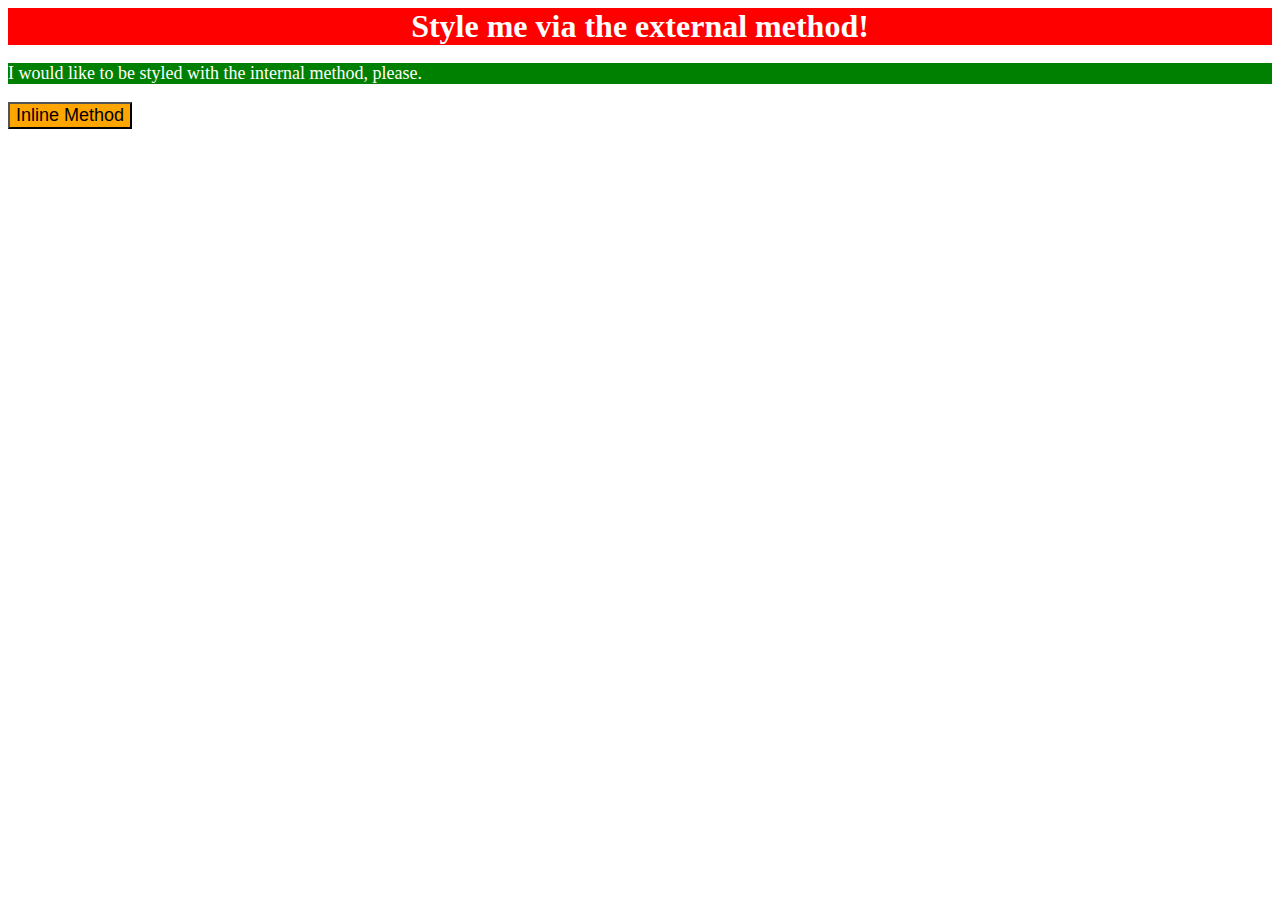
<file: foundations/01-css-methods/index.html>
<!DOCTYPE html>
<html lang="en">
<head>
  <meta charset="UTF-8">
  <meta http-equiv="X-UA-Compatible" content="IE=edge">
  <meta name="viewport" content="width=device-width, initial-scale=1.0">
  <title>Methods for Adding CSS</title>
  <link rel="stylesheet" href="styles.css">
  <style>
    p {
      background-color: green;
      color: white;
      font-size: 18px
    }
  </style>
</head>
<body>
  <div>Style me via the external method!</div>
  <!--a red background, white text, a font size of 32px, center aligned, and bold-->
  <p>I would like to be styled with the internal method, please.</p>
  <!--a green background, white text, and a font size of 18px-->
  <button style="background-color: orange; font-size: 18px;">Inline Method</button>
  <!--an orange background and a font size of 18px-->
</body>
</html>
</file>
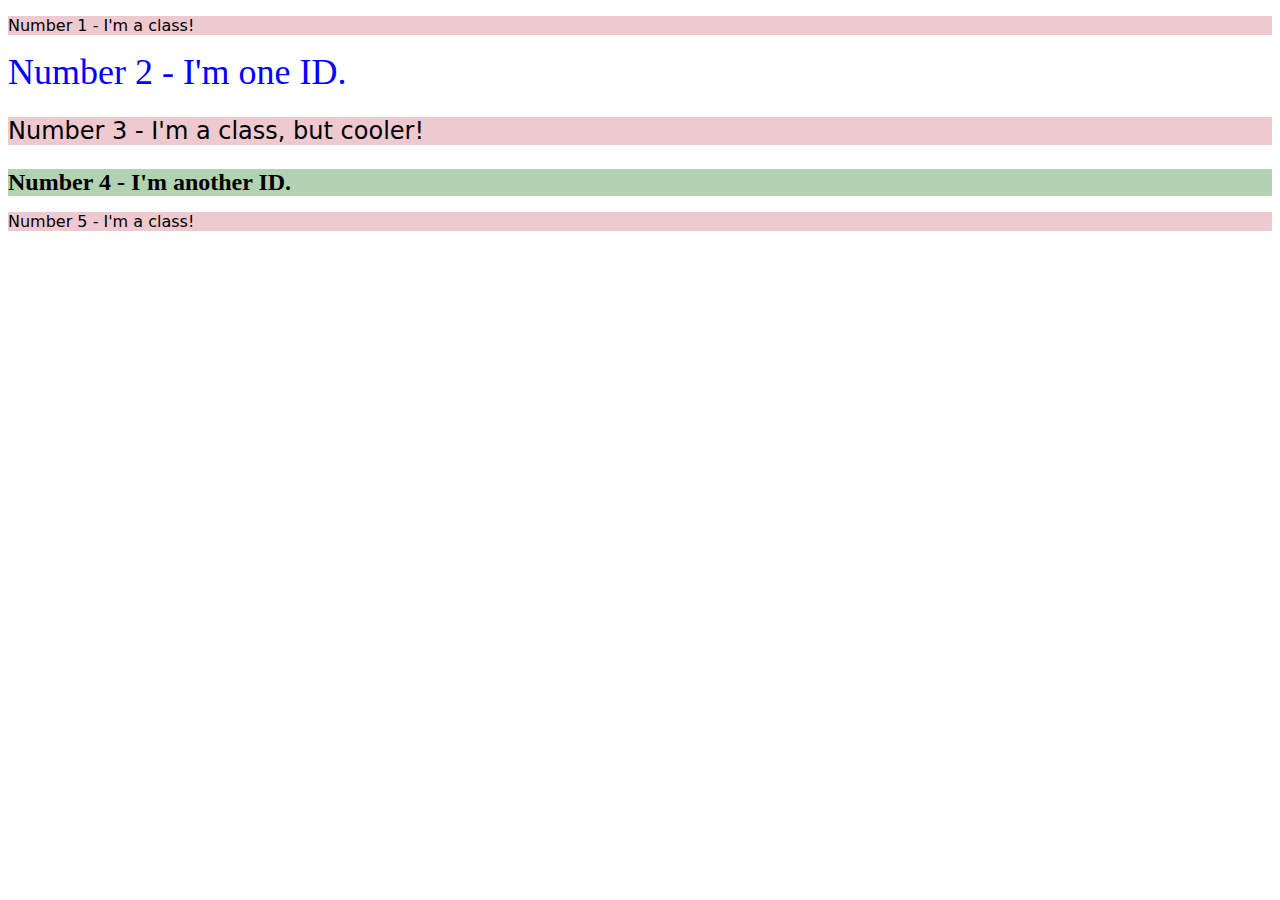
<file: foundations/02-class-id-selectors/index.html>
<!DOCTYPE html>
<html lang="en">

<head>
  <meta charset="UTF-8">
  <meta http-equiv="X-UA-Compatible" content="IE=edge">
  <meta name="viewport" content="width=device-width, initial-scale=1.0">
  <title>Class and ID Selectors</title>
  <link rel="stylesheet" href="style.css">
</head>
<body>
  <p class="odd-numbers">Number 1 - I'm a class!</p>
  <div id="two">Number 2 - I'm one ID.</div>
  <p class="odd-numbers cooler">Number 3 - I'm a class, but cooler!</p>
  <div id="four">Number 4 - I'm another ID.</div>
  <p class="odd-numbers">Number 5 - I'm a class!</p>
</body>
</html>
</file>
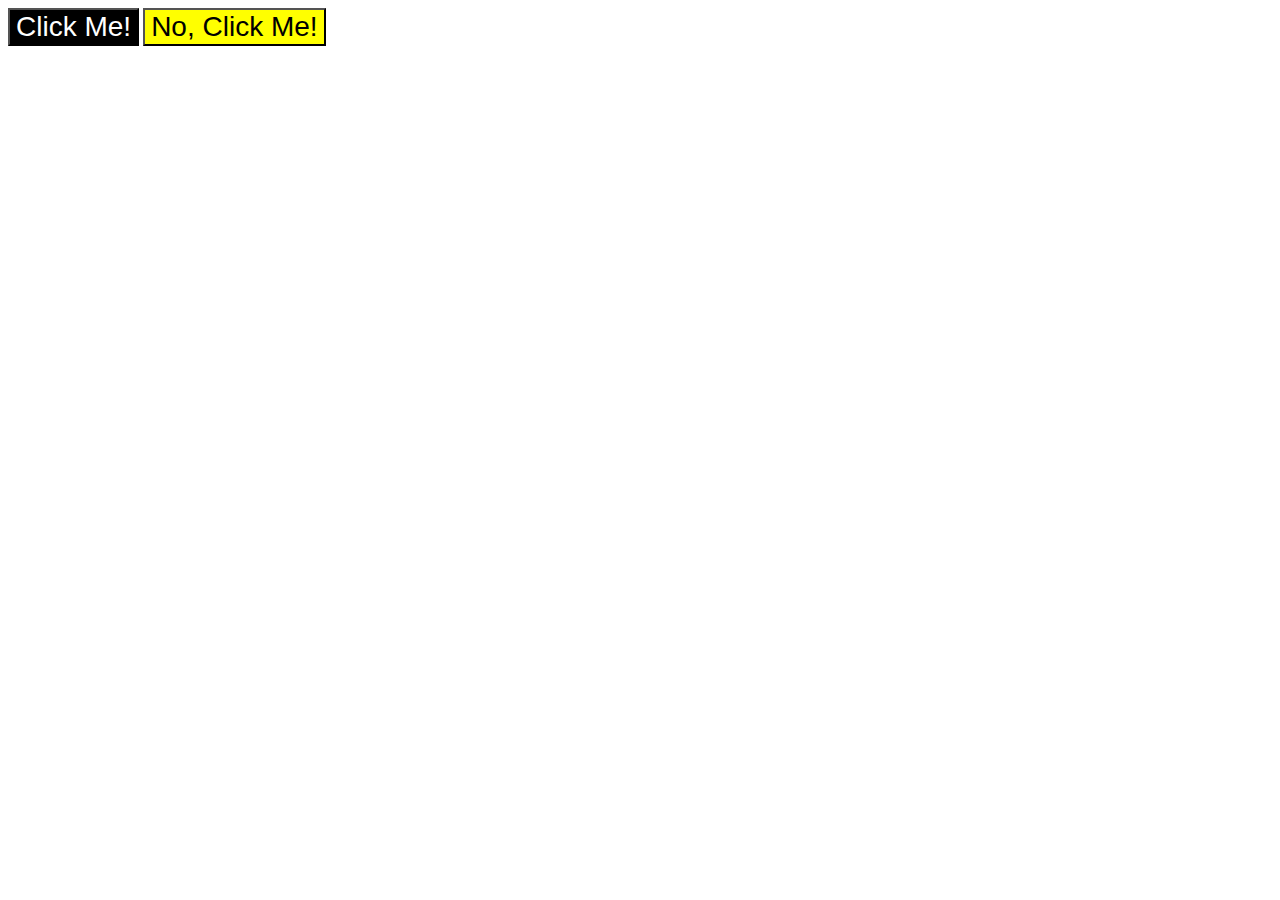
<file: foundations/03-grouping-selectors/index.html>
<!DOCTYPE html>
<html lang="en">
<head>
  <meta charset="UTF-8">
  <meta http-equiv="X-UA-Compatible" content="IE=edge">
  <meta name="viewport" content="width=device-width, initial-scale=1.0">
  <title>Grouping Selectors</title>
  <link rel="stylesheet" href="style.css">
</head>
<body>
  <button class="left">Click Me!</button>
  <button class="right">No, Click Me!</button>
</body>
</html>
</file>
<file: foundations/01-css-methods/styles.css>
div {
    color: white;
    background-color: red;
    font-size: 32px;
    text-align: center;
    font-weight: 700;
}
</file>
<file: foundations/02-class-id-selectors/style.css>
.odd-numbers {
    background-color: rgb(238, 202, 208); 
    font-family: Verdana, "dejaVu Sans", sans-serif;
}

.cooler {
    font-size: 24px;
}

#two {
    color:rgb(0, 0, 255);
    font-size: 36px;
    }

#four {
    background-color:rgb(178, 211, 178);
    font-size: 24px;
    font-weight: bold;
}
</file>
<file: foundations/03-grouping-selectors/style.css>
.left,
.right {
    font-size: 28px;
    font-family: Helvetica, "Times New Roman", sans-serif;
}

.left {
    background-color: black;
    color: white
}

.right {
    background-color: yellow;
}
</file>
